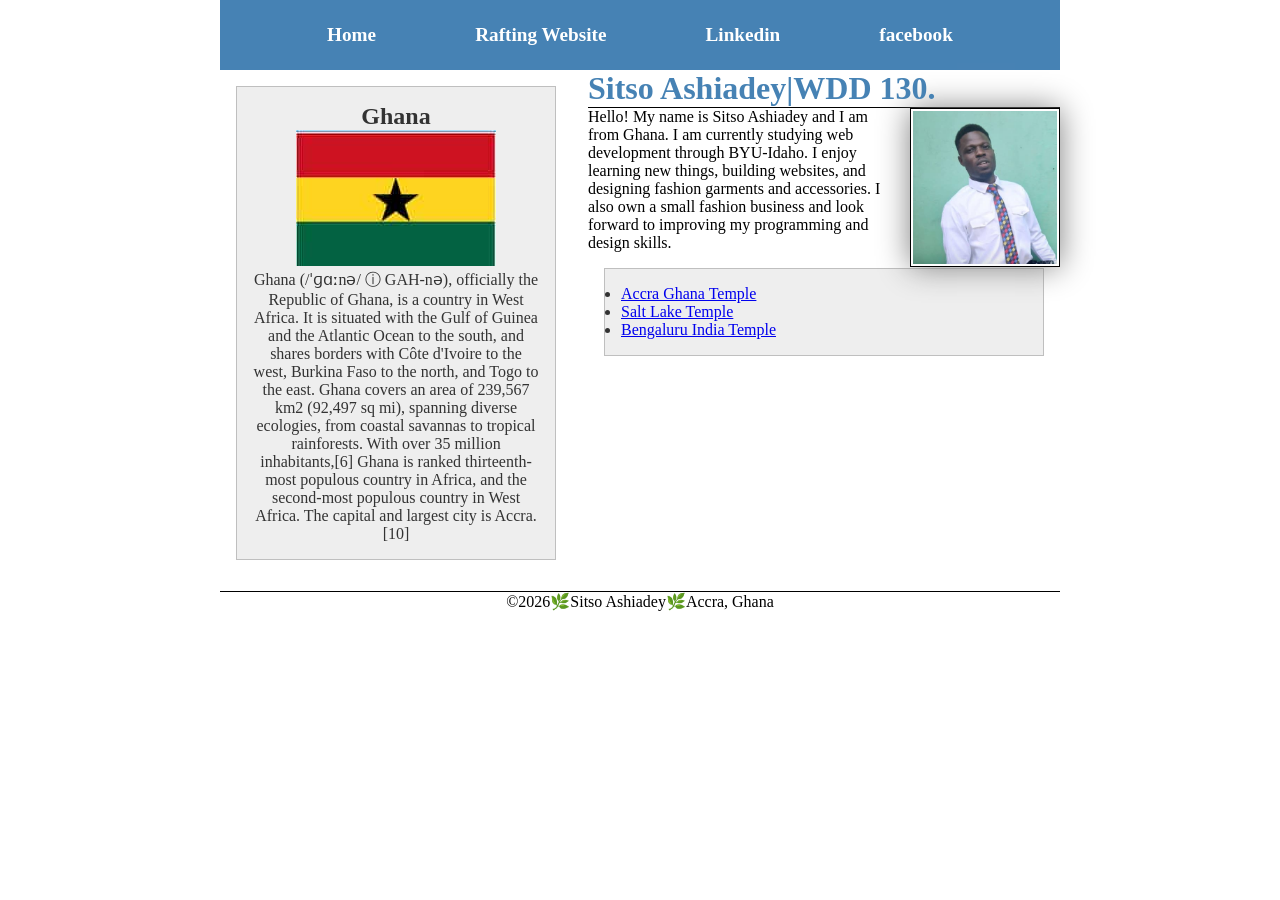
<file: index.html>
<!--26 may 2026-->
<!DOCTYPE html>
<html lang="en">

<head>
    <meta charset="UTF-8">
    <meta name="viewport" content="width=device-width, initial-scale=1.0">
    <title>Sitso Ashiadey/WDD 130 </title>
    <meta name="description"
      content=" Sitso Ashiadey's WDD 130 home page featuring web development projects, programming studies, and information about Ghana">
    <meta name="author" content="Sitso Ashiadey">
    <link rel="stylesheet" href="styles/styles.css">
</head>

<body>
    <header>
        <nav>
            <a href="#">Home</a>
            <a href="wwr/">Rafting Website</a>
            <a href="https://Linkedin.com/" target="_blank">Linkedin</a>
            <a href="https://facebook.com/" target="_blank">facebook</a>
        </nav>
    </header>

    <div class="grid">

        <main>

            <h1>Sitso Ashiadey|WDD 130.</h1>

            <img src="images/profile.jpg" alt="Sitso Ashiadey profile picture" width="200">


            <p>Hello! My name is Sitso Ashiadey and I am from Ghana. I am currently
                studying web development through BYU-Idaho. I enjoy learning new
                things, building websites, and designing fashion garments and
                accessories. I also own a small fashion business and look forward
                to improving my programming and design skills.
            </p>

            <ul class="box">
                <li><a href="https://www.churchofjesuschrist.org/temples/details/accra-ghana-temple"
                      target="_blank">Accra Ghana Temple</a>
                </li>
                <li><a href="https://www.churchofjesuschrist.org/temples/details/salt-lake-temple"
                      target="_blank">Salt Lake Temple</a>
                </li>
                <li><a href="https://www.churchofjesuschrist.org/temples/details/bengaluru-india-temple"
                      target="_blank">Bengaluru India Temple</a></li>
            </ul>
        </main>

        <aside class="box">

            <h2>Ghana</h2>

            <img src=" images/ghana.jpg " alt=" Ghana landscape" width="200">
            <p>Ghana (/ˈɡɑːnə/ ⓘ GAH-nə), officially the Republic of Ghana, is a country in West
                Africa. It is situated with the Gulf of Guinea and the Atlantic Ocean to the
                south,
                and shares
                borders with Côte d'Ivoire to the west, Burkina Faso to the north, and Togo to
                the
                east. Ghana covers
                an area of 239,567 km2 (92,497 sq mi), spanning diverse ecologies, from coastal
                savannas to
                tropical rainforests. With over 35 million inhabitants,[6] Ghana is ranked
                thirteenth-most
                populous country in Africa, and the second-most populous country in West Africa.
                The
                capital and
                largest city is
                Accra.[10]</p>
        </aside>
    </div>


    <footer>

        <p>©2026🌿Sitso Ashiadey🌿Accra, Ghana</p>
    </footer>
</body>

</html>
</file>
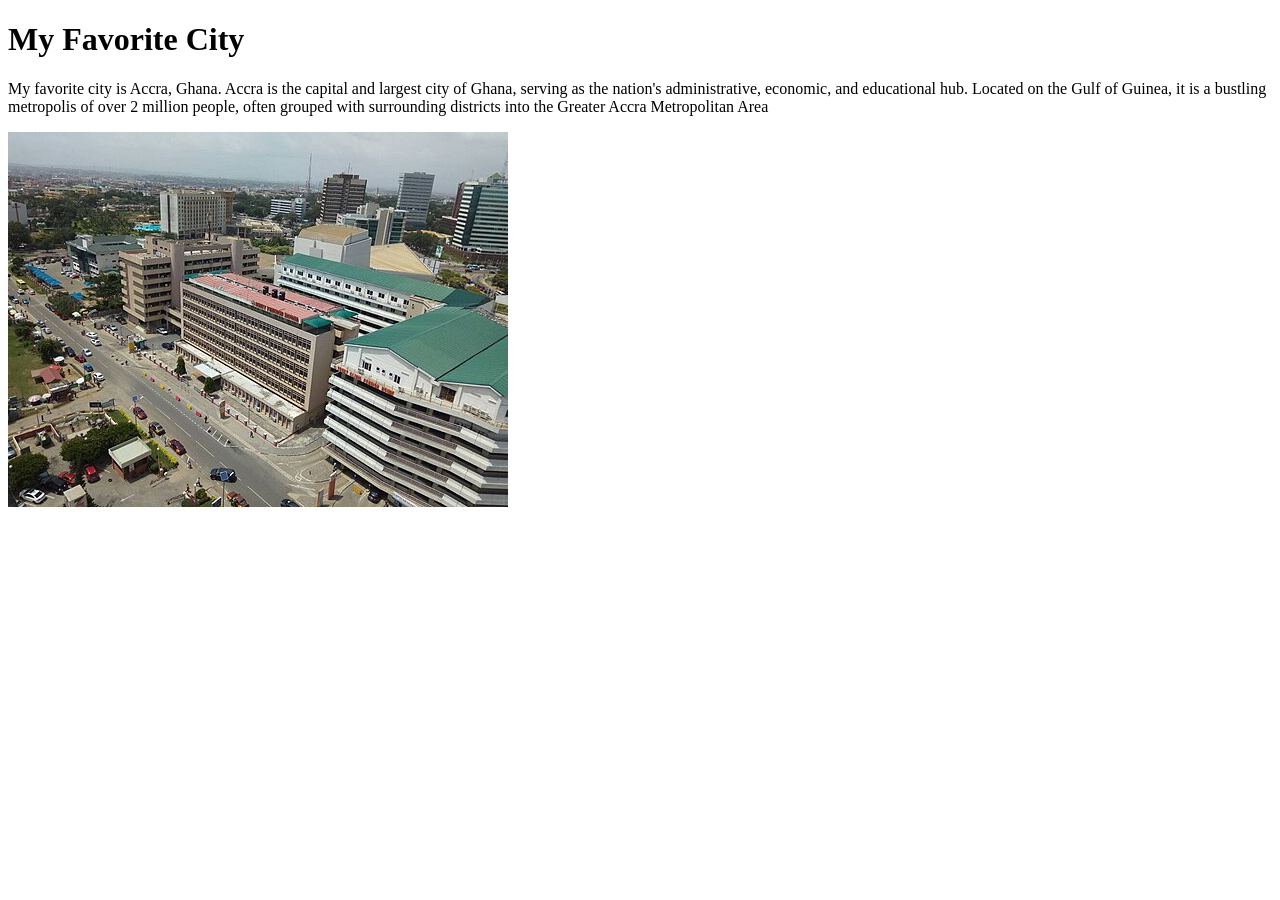
<file: week01/favorite-city.html>
<!DOCTYPE html>
<html lang="en">

<head>
    <meta charset="UTF-8">
    <meta name="viewport" content="width=device-width, initial-scale=1.0">
    <title>My Favorite City- Sitso ashiadey</title>
</head>

<body>
    <h1>My Favorite City</h1>
    <p>My favorite city is Accra, Ghana. Accra is the capital and largest city of Ghana, serving as
        the nation's administrative, economic,
        and educational hub. Located on the Gulf of Guinea, it is a bustling metropolis of over 2
        million
        people, often grouped with surrounding districts into the Greater Accra Metropolitan Area
    </p>
    <img src="images/Accra.jpg" alt="A picture of Accra city">
</body>

</html>
</file>
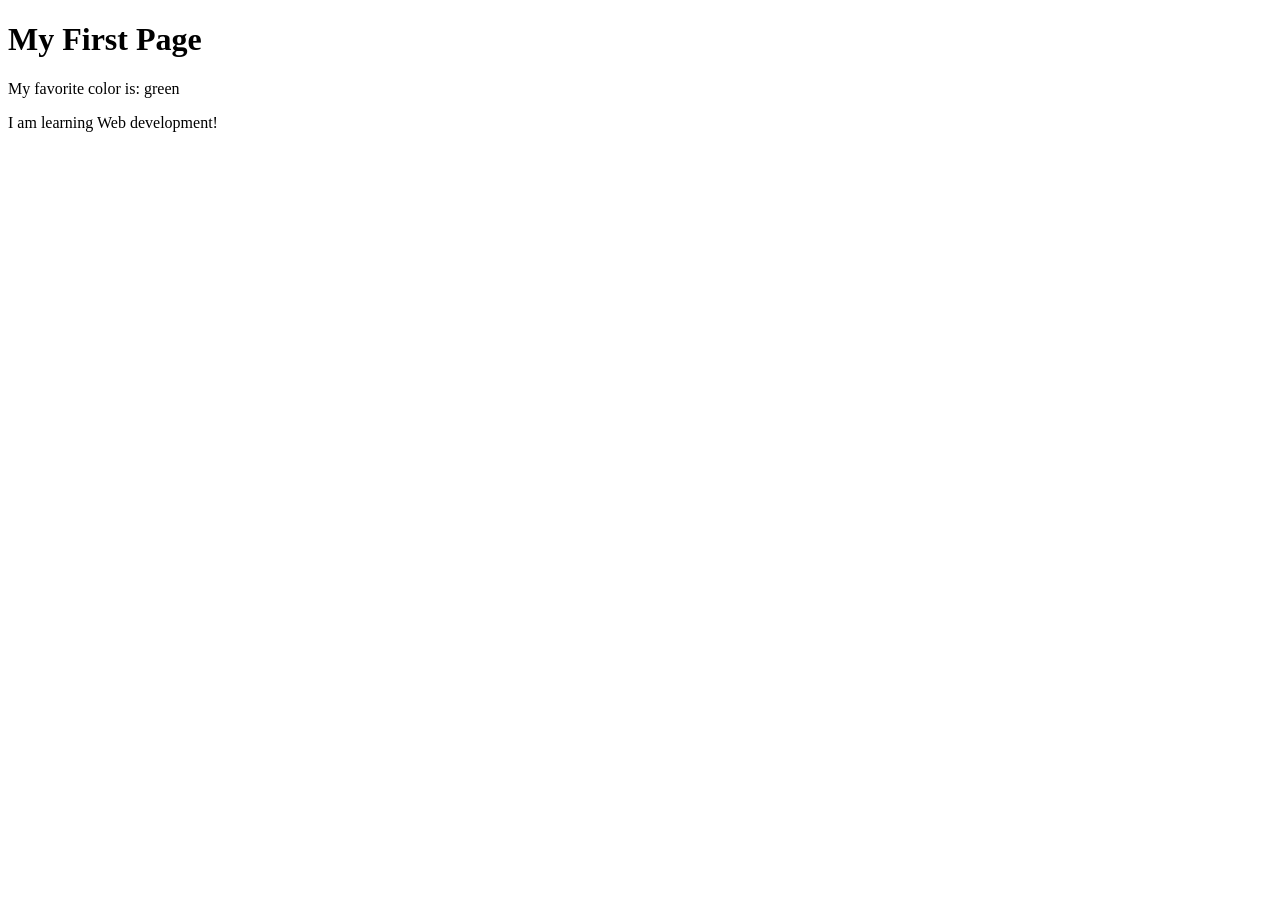
<file: week01/first-page.html>
<!DOCTYPE html>
<html lang="en">

<head>
    <meta charset="UTF-8">
    <meta name="viewport" content="width=device-width, initial-scale=1.0">
    <title>My First Page</title>
</head>

<body>
    <h1>My First Page</h1>
    <p>My favorite color is: green </p>
    <p>I am learning Web development!</p>
</body>

</html>
</file>
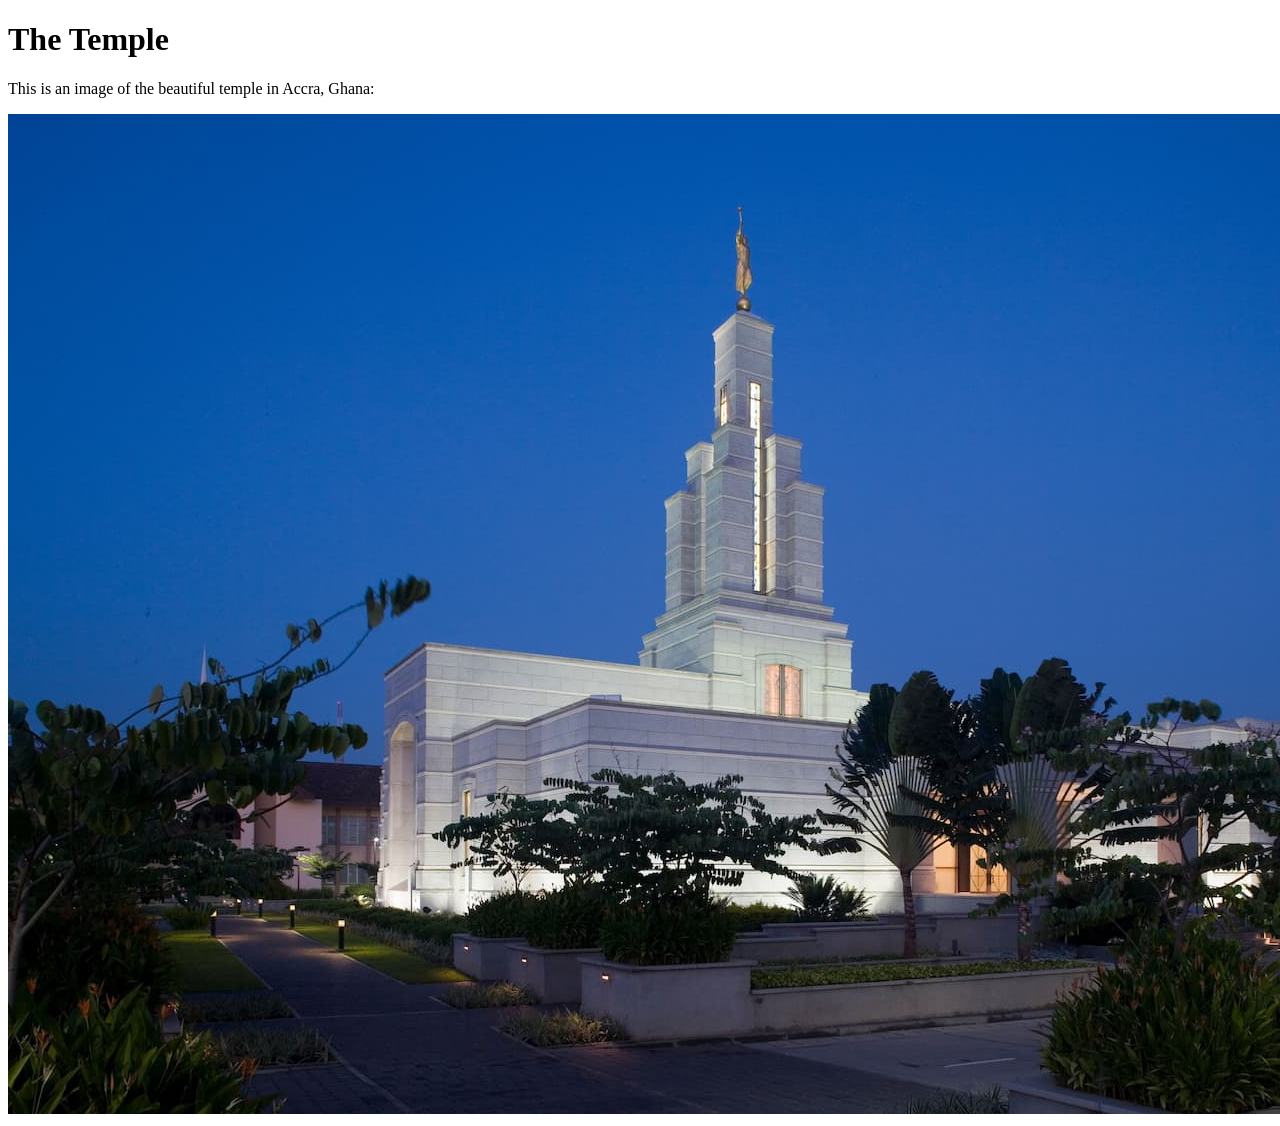
<file: week01/images-solution.html>
<!DOCTYPE html>
<html lang="en">

<head>
    <meta charset="UTF-8">
    <meta name="viewport" content="width=device-width, initial-scale=1.0">
    <title>Temple Image</title>
</head>

<body>
    <h1>The Temple</h1>
    <p>This is an image of the beautiful temple in Accra, Ghana:</p>
    <img src="images/temple-small.jpg" alt+="The Accra Ghana Temple">

</body>

</html>
</file>
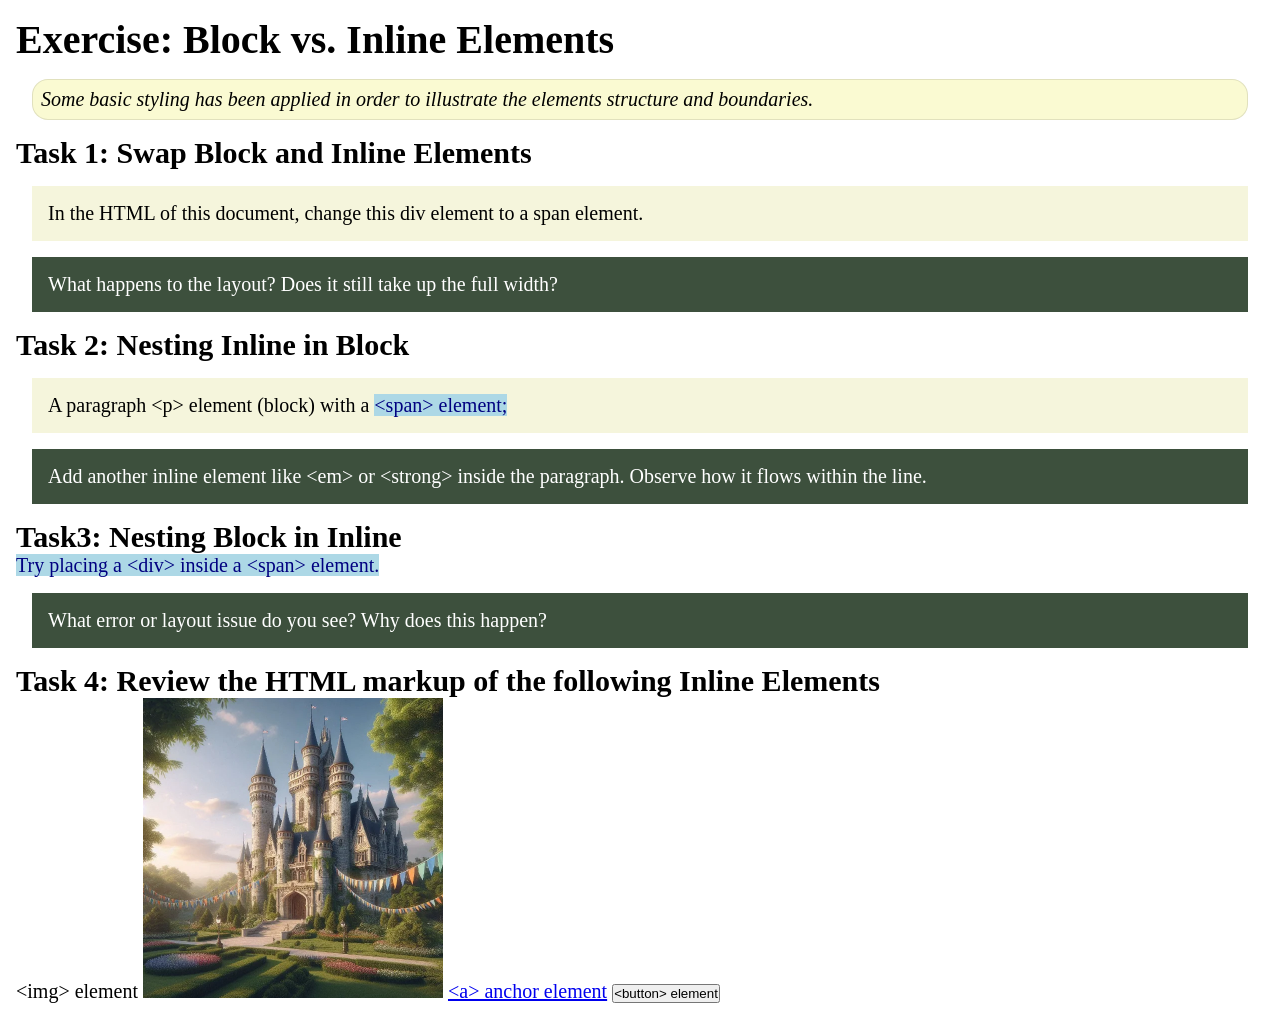
<file: week02/block-vs-inline.html>
<!DOCTYPE html>
<html lang="en">

<head>
    <meta charset="UTF-8">
    <meta name="viewport" content="width=device-width, initial-scale=1.0">
    <title>Exercise: Block vs. Inline Elements</title>
    <link rel="stylesheet" href="styles/block-vs-inline.css">
</head>

<body>
    <main>
        <h1>Exercise: Block vs. Inline Elements</h1>
        <p class="note">Some basic styling has been applied in order to illustrate the elements structure and
            boundaries.</p>

        <h2>Task 1: Swap Block and Inline Elements</h2>
        <div>In the HTML of this document, change this div element to a span element.</div>

        <p class="question">What happens to the layout? Does it still take up the full width?</p>

        <h2>Task 2: Nesting Inline in Block</h2>
        <p>A paragraph &lt;p&gt; element (block) with a <span>&lt;span&gt; element;</span></p>
        <p class="question">Add another inline element like &lt;em&gt; or &lt;strong&gt; inside the paragraph. Observe
            how it flows within the line.</p>

        <h2>Task3: Nesting Block in Inline</h2>
        <span>Try placing a &lt;div&gt; inside a &lt;span&gt; element.</span>
            <p class="question">What error or layout issue do you see? Why does this happen?</p>


            <h2>Task 4: Review the HTML markup of the following Inline Elements</h2>
        &lt;img&gt; element
        <img src="images/castle.webp" alt="placeholder image (images are inline)" width="300" height="300">
        <a href="https://churchofjesuschrist.org">&lt;a&gt; anchor element</a>
        <button type="button">&lt;button&gt; element</button>
    </main>
</body>

</html>
</file>
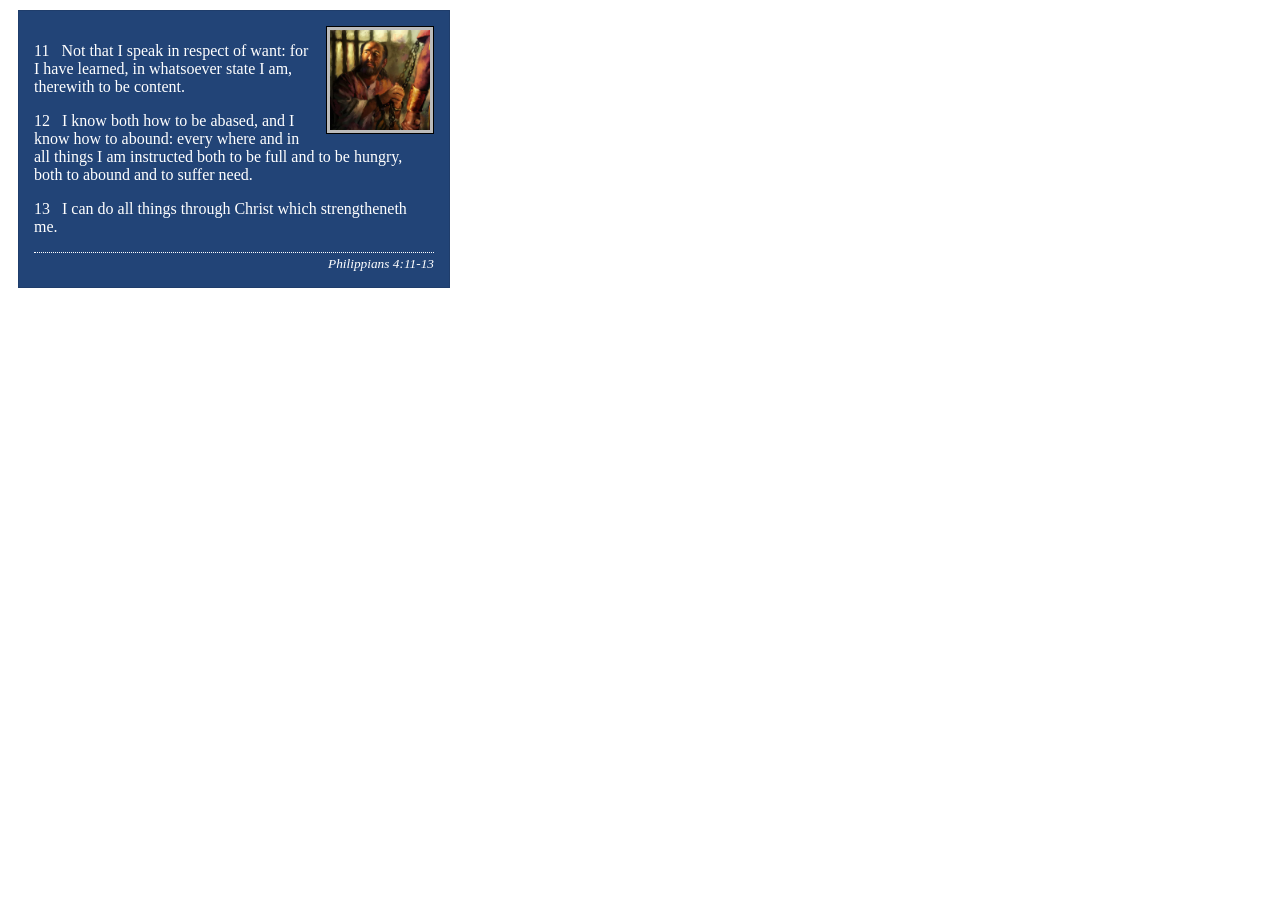
<file: week02/box-model-solution.html>
<!DOCTYPE html>
<html lang="en">
<head>
    <meta charset="UTF-8">
    <meta name="viewport" content="width=device-width, initial-scale=1.0">
    <title>Box Model Activity</title>
    <link rel="stylesheet" href="styles/box-model-solution.css">
</head>
<body>
    <main>
        <div class="callout">
            <img src="images/apostle-paul-imprisoned.webp" alt="Paul the Apostle - Imprisoned in Rome" width="200" height="200">
            <blockquote>
                <p>11 &nbsp; Not that I speak in respect of want: for I have learned, in whatsoever state I am, therewith to be content.</p>
                <p>12 &nbsp; I know both how to be abased, and I know how to abound: every where and in all things I am instructed both to be full and to be hungry, both to abound and to suffer need.</p>
                <p>13 &nbsp; I can do all things through Christ which strengtheneth me.</p>
            </blockquote>
            <cite>Philippians 4:11-13</cite>
        </div>
    </main>
</body>
</html>
</file>
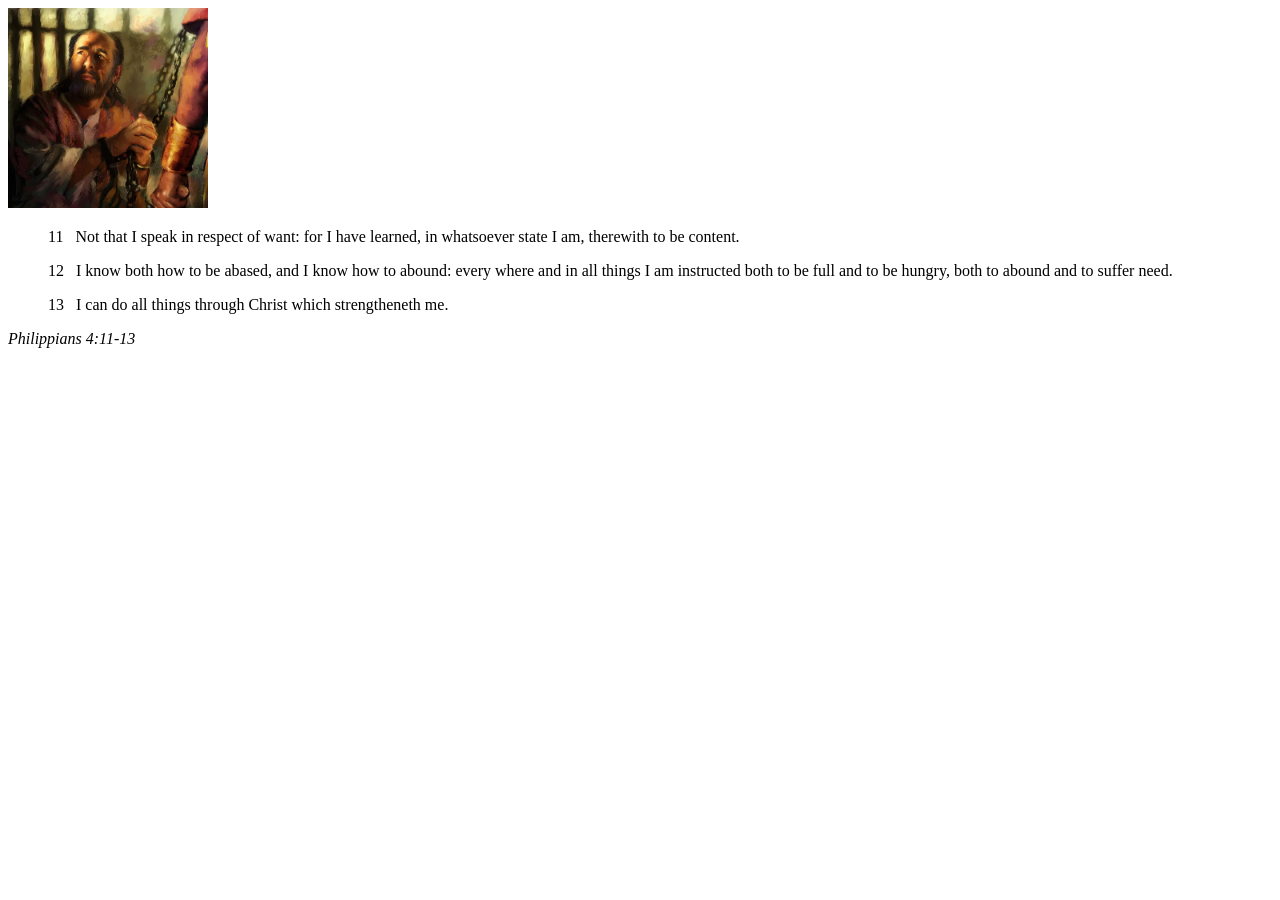
<file: week02/box-model.html>
<!DOCTYPE html>
<html lang="en">
<head>
    <meta charset="UTF-8">
    <meta name="viewport" content="width=device-width, initial-scale=1.0">
    <title>Box Model Activity</title>
</head>
<body>
    <main>
        <div class="callout">
            <img src="images/apostle-paul-imprisoned.webp" alt="Paul the Apostle - Imprisoned in Rome" width="200" height="200">
            <blockquote>
                <p>11 &nbsp; Not that I speak in respect of want: for I have learned, in whatsoever state I am, therewith to be content.</p>
                <p>12 &nbsp; I know both how to be abased, and I know how to abound: every where and in all things I am instructed both to be full and to be hungry, both to abound and to suffer need.</p>
                <p>13 &nbsp; I can do all things through Christ which strengtheneth me.</p>
            </blockquote>
            <cite>Philippians 4:11-13</cite>
        </div>
    </main>
</body>
</html>
</file>
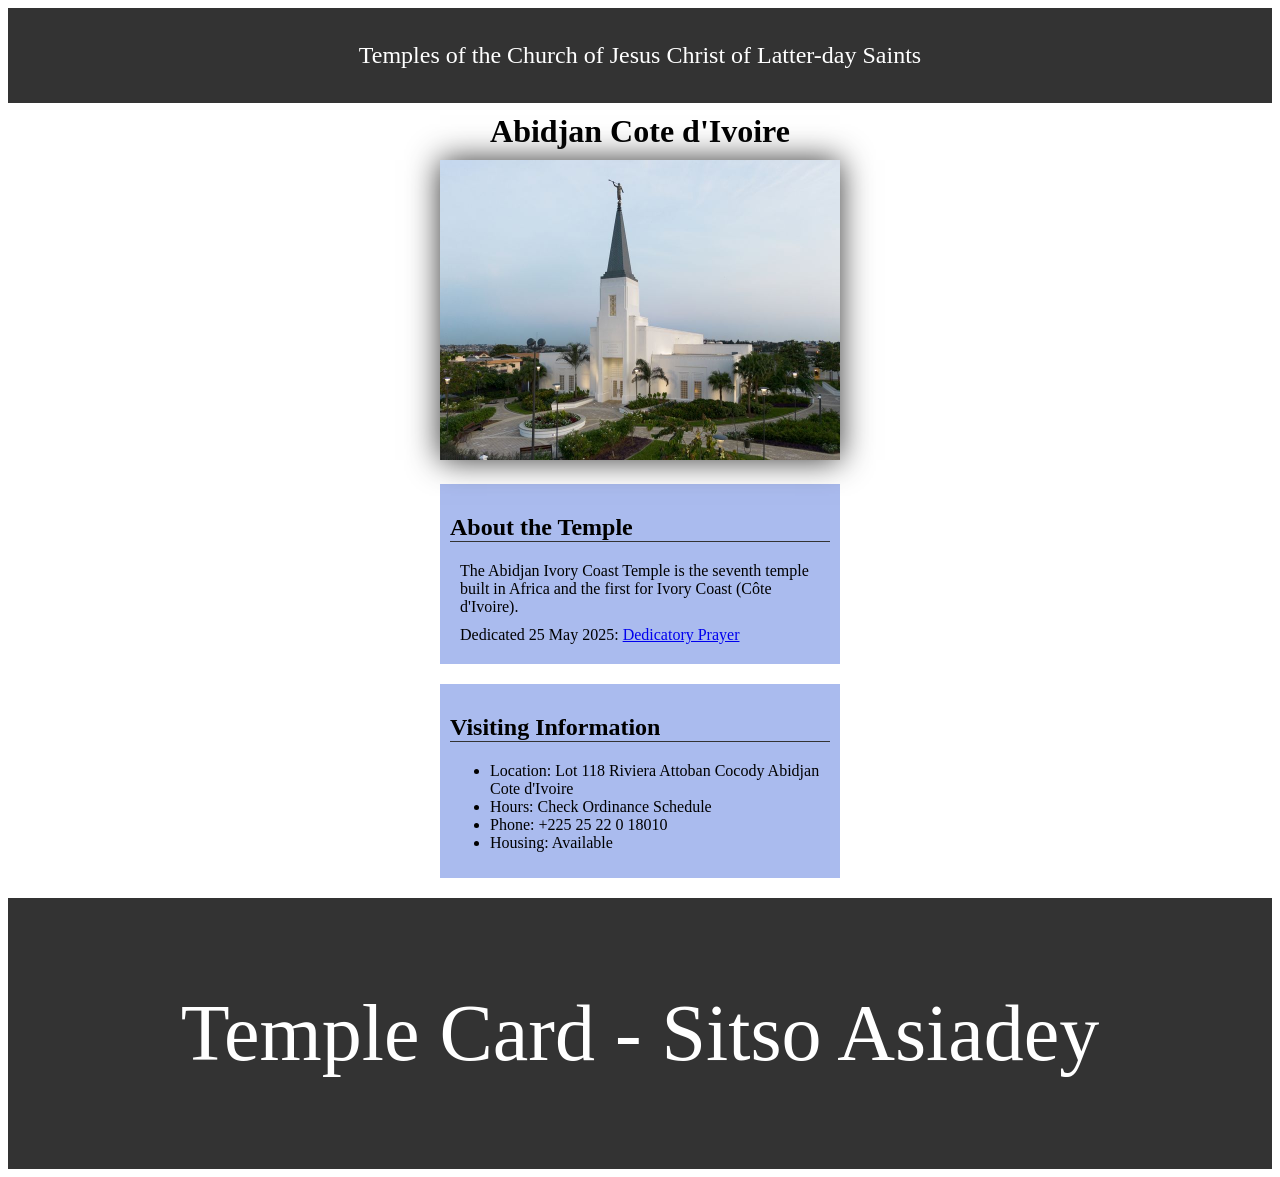
<file: week02/temple.html>
<!DOCTYPE html>
<html lang="en">

<head>
    <meta charset="UTF-8">
    <meta name="viewport" content="width=device-width, initial-scale=1.0">
    <title>Temple Card - Abidjan Cote d'Ivoire</title>
    <link rel="stylesheet" href="styles/temple.css">

</head>

<body>
    <header>
        <p>Temples of the Church of Jesus Christ of Latter-day Saints</p>
    </header>
    <main>
        <h1>Abidjan Cote d'Ivoire</h1>
        <picture>
            <img src="images/abidjan-ivory-coast.jpeg" alt="Abidjan Cote d'Ivoire Temple">
        </picture>
        <section>
            <h2>About the Temple</h2>
            <p>The Abidjan Ivory Coast Temple is the seventh temple built in Africa and the first
                for Ivory Coast (Côte
                d'Ivoire).</p>
            <p>Dedicated 25 May 2025: <a
                  href="https://www.churchofjesuschrist.org/temples/dedicatory-prayer/abidjan-ivory-coast-temple/2025-05-25?lang=eng"
                  target="_blank" rel="noopener noreferrer">Dedicatory Prayer</a></p>
        </section>
        <section>
            <h2>Visiting Information</h2>
            <ul>
                <li>Location: Lot 118 Riviera Attoban Cocody Abidjan Cote d'Ivoire</li>
                <li>Hours: Check Ordinance Schedule</li>
                <li>Phone: +225 25 22 0 18010</li>
                <li>Housing: Available</li>
            </ul>
        </section>
    </main>
    <footer>
        <p>Temple Card - Sitso Asiadey</p>
    </footer>
</body>

</html>
</file>
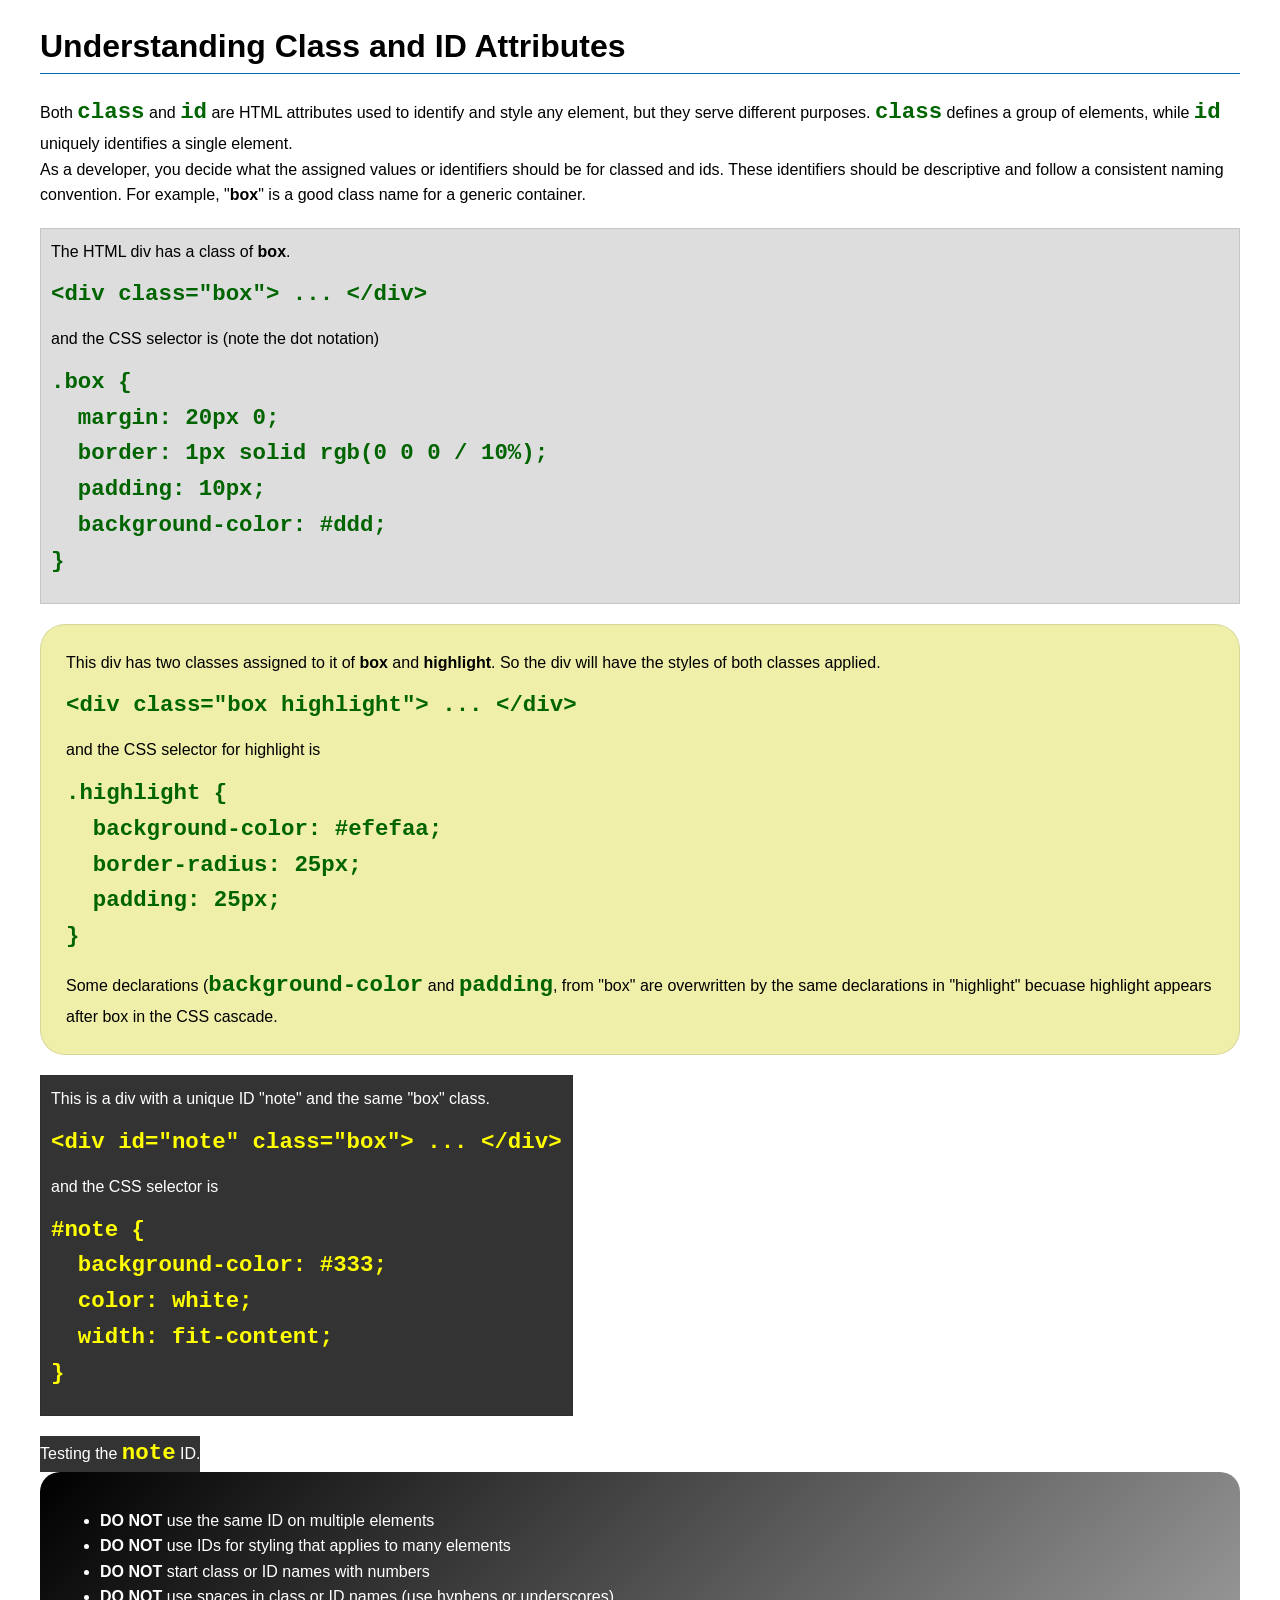
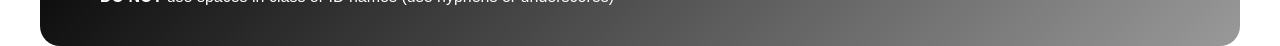
<file: week03/class-and-id.html>
<!DOCTYPE html>
<html lang="en">

<head>
    <meta charset="UTF-8">
    <meta name="viewport" content="width=device-width, initial-scale=1.0">
    <title>Class vs ID Attributes</title>
    <link rel="stylesheet" href="styles/class-and-id.css">
</head>

<body>
    <h1>Understanding Class and ID Attributes</h1>
    <p>Both <code>class</code> and <code>id</code> are HTML attributes used to identify and style any element, but they
        serve different purposes. <code>class</code> defines a group of elements, while <code>id</code> uniquely
        identifies a single element.</p>
    <p>As a developer, you decide what the assigned values or identifiers should be for classed and ids. These
        identifiers should be
        descriptive and follow a consistent naming convention. For example, "<strong>box</strong>" is a good class name
        for a generic container.</p>
    <div class="box">
        <p>The HTML div has a class of <strong>box</strong>.</p>
        <pre><code class="html">&lt;div class="box"&gt; ... &lt;/div&gt;</code></pre>
        and the CSS selector is (note the dot notation)
        <pre><code class="css">.box {
  margin: 20px 0;
  border: 1px solid rgb(0 0 0 / 10%);
  padding: 10px;
  background-color: #ddd; 
}</code></pre>
    </div>

    <div class="box highlight">
        <p>This div has two classes assigned to it of <strong>box</strong> and <strong>highlight</strong>. So the div
            will have the styles of both classes applied.</p>
        <pre><code class="html">&lt;div class="box highlight"&gt; ... &lt;/div&gt;</code></pre>
        and the CSS selector for highlight is
        <pre><code class="css">.highlight {
  background-color: #efefaa;
  border-radius: 25px;
  padding: 25px;
}</code></pre>
<p>Some declarations (<code>background-color</code> and <code>padding</code>, from "box" are overwritten by the same declarations in "highlight" becuase highlight appears after box in the CSS cascade.</p>
    </div>

    <div id="note" class="box">
        <p>This is a div with a unique ID "note" and the same "box" class.</p>
        <pre><code class="html">&lt;div id="note" class="box"&gt; ... &lt;/div&gt;</code></pre>
        and the CSS selector is
        <pre><code class="css">#note {
  background-color: #333;
  color: white;
  width: fit-content;
}</code></pre>
    </div>

    <div id="note">
        <p>Testing the <code>note</code> ID.</p>
    </div>

    <section id="best-practice">
        <ul>
            <li><strong>DO NOT</strong> use the same ID on multiple elements</li>
            <li><strong>DO NOT</strong> use IDs for styling that applies to many elements</li>
            <li><strong>DO NOT</strong> start class or ID names with numbers</li>
            <li><strong>DO NOT</strong> use spaces in class or ID names (use hyphens or underscores)</li>
        </ul>
    </section>




</body>

</html>
</file>
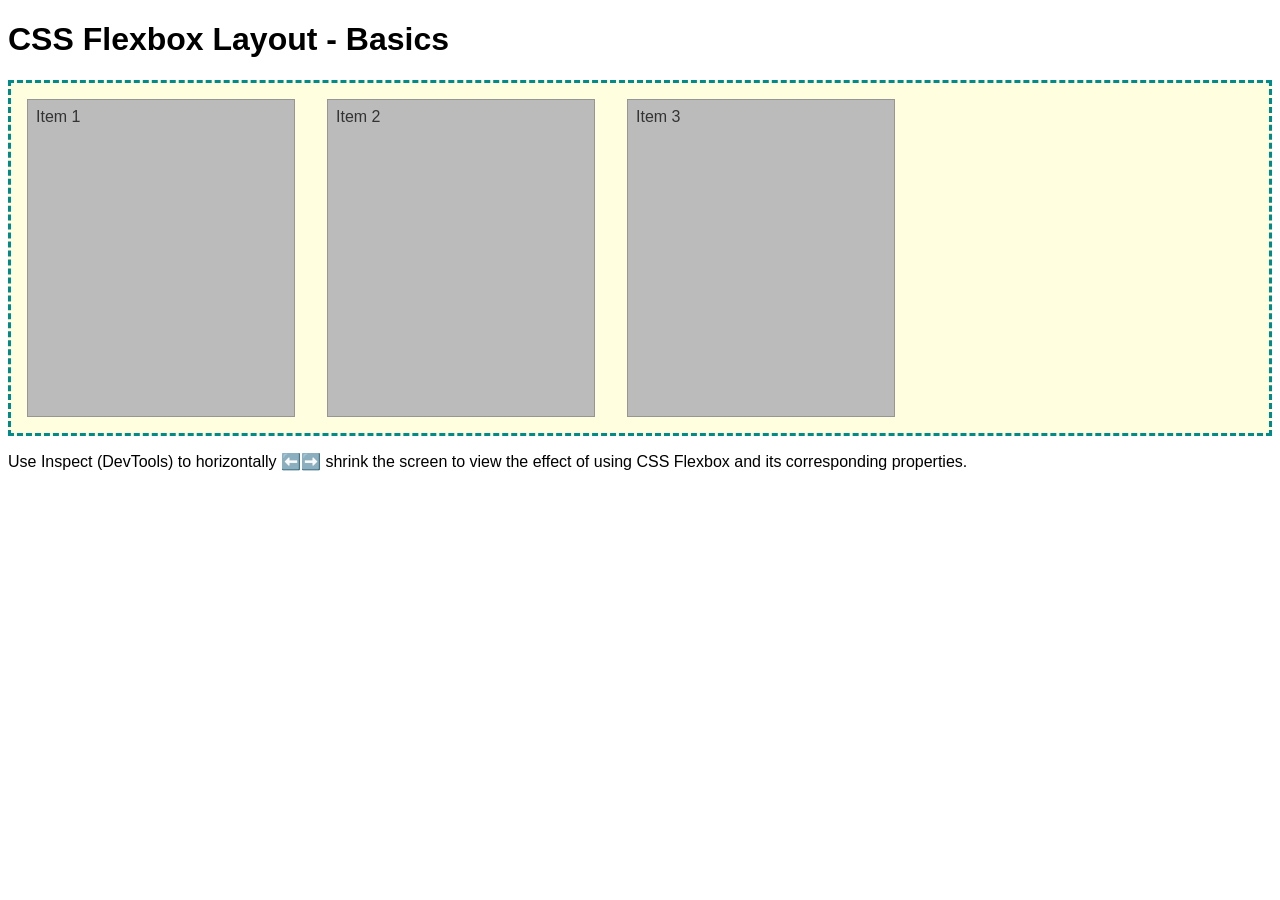
<file: week04/flexbox-layout.html>
<!DOCTYPE html>
<html lang="en">
<head>
    <meta charset="UTF-8">
    <meta name="viewport" content="width=device-width, initial-scale=1.0">
    <title>CSS Flexbox Layout - Basics</title>
    <link rel="stylesheet" href="styles/flexbox.css">
</head>
<body>
    <main>
        <h1>CSS Flexbox Layout - Basics</h1>
        <div class="flex-container">
            <div class="flex-item item1">Item 1</div>
            <div class="flex-item item2">Item 2</div>
            <div class="flex-item item3">Item 3</div>
        </div>
        <p>Use Inspect (DevTools) to horizontally ⬅️➡️ shrink the screen to view the effect of using CSS Flexbox and its corresponding properties.</p>
    </main>
</body>
</html>
</file>
<file: styles/styles.css>
header,
.grid,
footer {
    max-width: 840px;
    margin: 0 auto;
}

nav {
    background-color: steelblue;
    padding: 1rem;
    display: flex;
    justify-content: space-evenly;
    align-items: center;
}

nav a {
    display: block;
    padding: 0.5rem;
    text-decoration: none;
    font-size: 1.2rem;
    font-weight: 700;
    color: #fff;
    /*shorthand for white*/
}

nav a:hover {
    background-color: rgba(255, 255, 255, 0.2);
    border-radius: 4px;
}

h1 {
    color: steelblue;
    border-bottom: 1px solid #000;
}

.grid {
    display: grid;
    grid-template-columns: 1fr 3fr;
    gap: 1rem;
}

main {
    grid-column: 2;
}

main img {
    width: 150px;
    height: auto;
    border: 1px solid black;
    padding: 2px;
    box-shadow: 0 0 30px gray;
    margin: 0 0 1rem 1rem;
    float: right;
}

p {
    padding: 0;
}

* {
    margin: 0;
    padding: 0;
    box-sizing: border-box;
}

aside {
    position: relative;
    width: 20rem;
    text-align: center;
    grid-column: 1;
    grid-row: 1;

}

aside img {
    width: 200px;
    height: auto;
}

aside h2 {
    position: absolute: top:47px left: 150px
}

footer {
    margin-top: 15px;
    border-top: 1px solid #000;
    text-align: center;
}

/* Class Selectors */

.box {
    margin: 1rem;
    border: 1px solid rgb(0 0 0 / 0.2);
    padding: 1rem;
    background-color: #eee;
    color: #333;
}
</file>
<file: week02/styles/block-vs-inline.css>
* {
    margin: 0;
    padding: 0;
}

body {
    font-size: 20px;
    margin: 1rem;
}

p,
div {
    background-color: beige;
    margin: 1rem;
    padding: 1rem;
}

span {
    color: navy;
    background-color: lightblue;
}

code {
    margin: 0;
    padding: 0;
    color: green;
    font-size: 1.2rem;
}

.note {
    font-style: italic;
    background-color: lightgoldenrodyellow;
    border-radius: 1rem;
    border: 1px solid rgb(0 0 0 / 10%);
    margin: 1rem;
    padding: .5rem;
}

.question {
    background-color: #3d503d;
    color: #fff;
}
</file>
<file: week02/styles/box-model-solution.css>
.callout {
    max-width: 400px;
    margin: 10px;
    border: 1px solid rgba(0, 0, 0, .1);
    padding: 15px;
    background-color: #247;
    color: #fff;
}

.callout img {
    float: right;
    margin: 0 0 10px 15px;
    border: 1px solid #000;
    padding: 3px;
    background-color: #bbb;
    width: 100px;
    height: auto;

}

blockquote {
    margin: 0;
}

cite {
    display: block;
    border-top: 1px dotted #fff;
    padding-top: 3px;
    text-align: right;
    font-size: smaller;
}
</file>
<file: week02/styles/temple.css>
header,
footer {
    background-color: #333;
    color: #fff;
    padding: 10px 0;
    text-align: center;
    font-size: 1.5rem;

}

main {
    width: 400px;
    margin: auto;

}

h1 {
    margin: 10px;
    text-align: center;
}

h2 {
    border-bottom: 1px solid #333;
}

img {
    width: 400px;
    height: auto;
    box-shadow: 0 0 30px #333;
}

section {
    margin: 20px 0;
    border: 1px sold rgb(0 0 0/10%);
    padding: 10px;
    background-color: #abe;
    font-size: 1rem;

}

section p {
    margin: 10px;

}

footer {
    font-size: 5rem;
}
</file>
<file: week03/styles/class-and-id.css>
body {
    font-family: Arial, sans-serif;
    line-height: 1.6;
    margin: 0;
    padding: 0 40px;
}

h1 {
    border-bottom: 1px solid rgb(0 110 182);
    padding-bottom: 0;
}



p {
    margin: 0;
}

code {
    color: darkgreen;
    font-weight: 700;
    font-size: 1.4rem;
}

/* Class examples - can be reused */

.box {
    margin: 20px 0;
    border: 1px solid rgb(0 0 0 / 10%);
    padding: 10px;
    background-color: #ddd; /* this is shorthand for #dddddd */
}

.highlight {
    background-color: #efefaa;
    border-radius: 25px;
    padding: 25px;
}

/* ID examples - should be unique */

#note {
    background-color: #333;
    color: white;
    width: fit-content;
}

#note code {
    color: yellow;
}

#best-practice {
    background: linear-gradient(135deg, #000 0%, #999 100%);
    color: white;
    border-radius: 20px;
    padding: 20px
}
</file>
<file: week04/styles/flexbox.css>
body {
    font-family: Arial, sans-serif;

}

.flex-container {
    border: 3px dashed darkcyan;
    background-color: lightyellow;
    display: flex;
    flex-wrap: wrap;
}

.flex-item {
    width: 250px;
    margin: 1rem;
    border: 1px solid rgb(0 0 0 / 20%);
    padding: 0.5rem;
    background-color: #bbb;
    color: #333;
}

.item1 {
    min-height: 100px;
}

.item2 {
    min-height: 200px;
}

.item3 {
    min-height: 300px;
}
</file>
